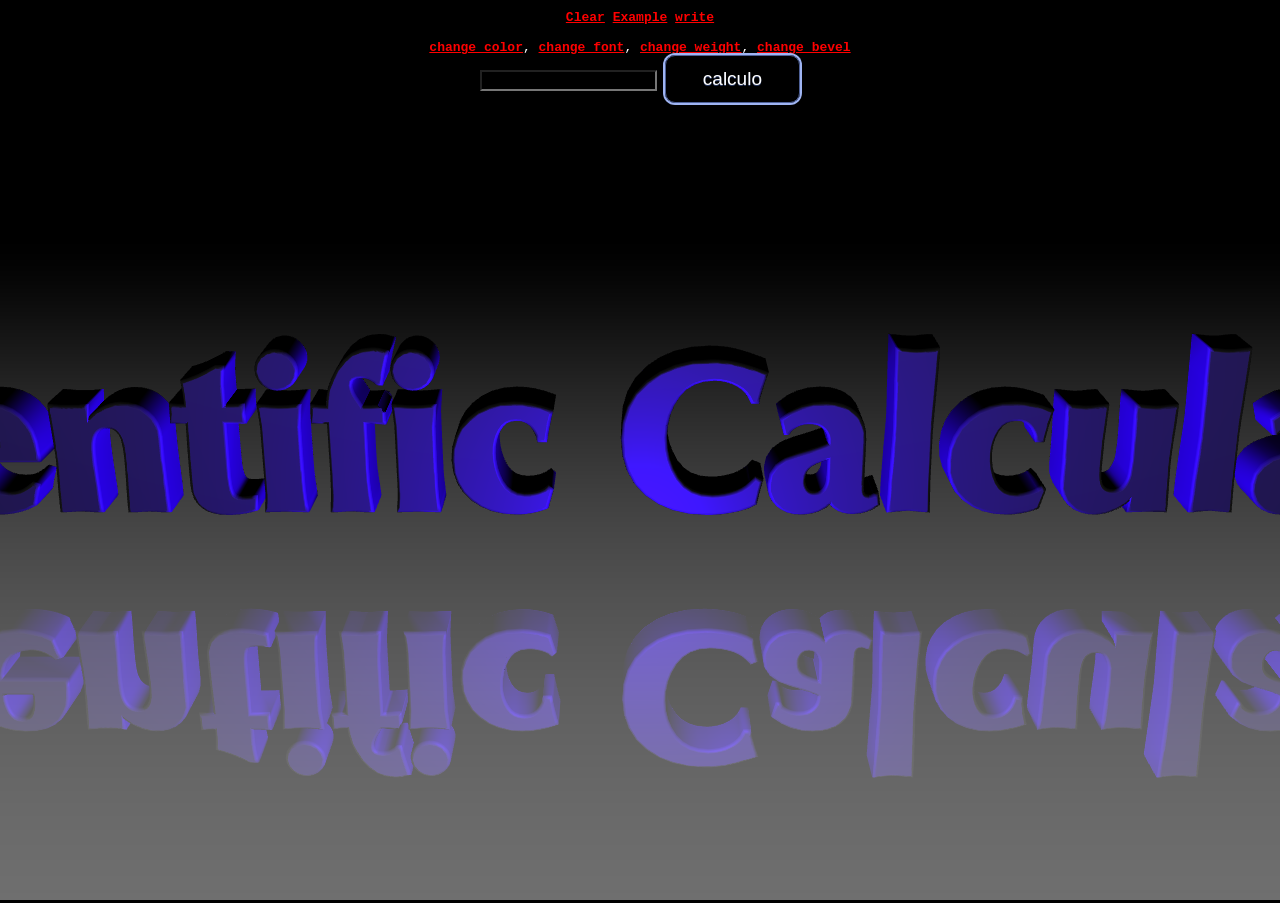
<file: index.html>
<!DOCTYPE html>
<html lang="en">
  <head>
    <meta http-equiv="content-type" content="text/html; charset=utf-8">
    <title>Calculo 3d</title>
    <meta name="viewport" content="width=device-width, user-scalable=no, minimum-scale=1.0, maximum-scale=1.0">
    <style>
			body {
				font-family: Monospace;
				background-color: #000;
				color: #fff;
				margin: 0px;
				overflow: hidden;
			}
			#info {
				position: absolute;
				top: 10px;
				width: 100%;
				text-align: center;
				z-index: 100;
				display:block;
			}
			#info a, .button { color: #f00; font-weight: bold; text-decoration: underline; cursor: pointer }


			#idedietexto{
 background-color: Transparent;
 color: white;

			}



#myButton {	-moz-box-shadow: 0px 0px 0px 2px #9fb4f2;
	-webkit-box-shadow: 0px 0px 0px 2px #9fb4f2;
	box-shadow: 0px 0px 0px 2px #9fb4f2;
	background-color:transparent;
	-moz-border-radius:10px;
	-webkit-border-radius:10px;
	border-radius:10px;
	border:1px solid #4e6096;
	display:inline-block;
	cursor:pointer;
	color:#ffffff;
	font-family:Arial;
	font-size:19px;
	padding:12px 37px;
	text-decoration:none;
	text-shadow:0px 1px 0px #283966;
}
#myButton:hover {
	
}
#myButton:active {
	position:relative;
	top:1px;
}

		</style>
  </head>
  <body>
    <div id="info"> <a onclick="limpiar()"  >Clear</a> <a href="comousar.html" target="_top" rel="noopener">Example</a> <a  onclick="ejemplo()">write</a>
      <br>
      <br>
      <span class="button" id="color">change color</span>, <span class="button"

        id="font">change font</span>, <span class="button" id="weight">change
        weight</span>, <span class="button" id="bevel">change bevel </span> <a

        id="permalink" href="#"></a>
      <div id="idedt"><input id="idedietexto" type="text"> <button id="myButton"

          onclick="yFunction()">calculo</button><br>   <div >
          	
          	<p id="idescri"></p>
          </div></div>
   
    </div>
    <script src="three.js"></script>
    <script src="GeometryUtils.js"></script>
    <script src="Detector.js"></script>
    <script src="stats.min.js"></script>
    <div id="mirender"></div>
    <script>


function comousarpag(x,y){
window.location
}


// value="(pi*(cos(0))+(3^2))"








		
			if ( ! Detector.webgl ) Detector.addGetWebGLMessage();
			THREE.Cache.enabled = true;
			var container, stats, permalink, hex, color;
			var camera, cameraTarget, scene, renderer;
			var group, textMesh1, textMesh2, textGeo, materials;
			var firstLetter = true;
			var text = "Scientific Calculator",
				height = 20,
				size = 70,
				hover = 30,
				curveSegments = 4,
				bevelThickness = 2,
				bevelSize = 1.5,
				bevelSegments = 3,
				bevelEnabled = true,
				font = undefined,
				fontName = "optimer", // helvetiker, optimer, gentilis, droid sans, droid serif
				fontWeight = "bold"; // normal bold
			var mirror = true;
			var fontMap = {
				"helvetiker": 0,
				"optimer": 1,
				"gentilis": 2,
				"droid/droid_sans": 3,
				"droid/droid_serif": 4
			};
			var weightMap = {
				"regular": 0,
				"bold": 1
			};
			var reverseFontMap = [];
			var reverseWeightMap = [];
			for ( var i in fontMap ) reverseFontMap[ fontMap[i] ] = i;
			for ( var i in weightMap ) reverseWeightMap[ weightMap[i] ] = i;
			var targetRotation = 0;
			var targetRotationOnMouseDown = 0;
			var mouseX = 0;
			var mouseXOnMouseDown = 0;
			var windowHalfX = window.innerWidth / 2;
			var windowHalfY = window.innerHeight / 2;
			var fontIndex = 1;
			init();
			animate();
			function decimalToHex( d ) {
				var hex = Number( d ).toString( 16 );
				hex = "000000".substr( 0, 6 - hex.length ) + hex;
				return hex.toUpperCase();
			}
			function init() {
				container =document.getElementById("mirender");// document.createElement( 'div' );
				document.body.appendChild( container );
				permalink = document.getElementById( "permalink" );
				// CAMERA
				camera = new THREE.PerspectiveCamera( 30, window.innerWidth / window.innerHeight, 1, 1500 );
				camera.position.set( 0, 400, 700 );
				cameraTarget = new THREE.Vector3( 0, 150, 0 );
				// SCENE
				scene = new THREE.Scene();
				scene.background = new THREE.Color( 0x000000 );
				scene.fog = new THREE.Fog( 0x000000, 250, 1400 );
				// LIGHTS
				var dirLight = new THREE.DirectionalLight( 0xffffff, 0.125 );
				dirLight.position.set( 0, 0, 1 ).normalize();
				scene.add( dirLight );
				var pointLight = new THREE.PointLight( 0xffffff, 1.5 );
				pointLight.position.set( 0, 100, 90 );
				scene.add( pointLight );
				// Get text from hash
				var hash = document.location.hash.substr( 1 );
				if ( hash.length !== 0 ) {
					var colorhash  = hash.substring( 0, 6 );
					var fonthash   = hash.substring( 6, 7 );
					var weighthash = hash.substring( 7, 8 );
					var bevelhash  = hash.substring( 8, 9 );
					var texthash   = hash.substring( 10 );
					hex = colorhash;
					pointLight.color.setHex( parseInt( colorhash, 16 ) );
					fontName = reverseFontMap[ parseInt( fonthash ) ];
					fontWeight = reverseWeightMap[ parseInt( weighthash ) ];
					bevelEnabled = parseInt( bevelhash );
					text = decodeURI( texthash );
					updatePermalink();
				} else {
					pointLight.color.setHSL( Math.random(), 1, 0.5 );
					hex = decimalToHex( pointLight.color.getHex() );
				}
				materials = [
					new THREE.MeshPhongMaterial( { color: 0xffffff, flatShading: true } ), // front
					new THREE.MeshPhongMaterial( { color: 0xffffff } ) // side
				];
				group = new THREE.Group();
				group.position.y = 100;
				scene.add( group );
				loadFont();
				var plane = new THREE.Mesh(
					new THREE.PlaneBufferGeometry( 10000, 10000 ),
					new THREE.MeshBasicMaterial( { color: 0xffffff, opacity: 0.5, transparent: true } )
				);
				plane.position.y = 100;
				plane.rotation.x = - Math.PI / 2;
				scene.add( plane );
				// RENDERER
				renderer = new THREE.WebGLRenderer( { antialias: true } );
				renderer.setPixelRatio( window.devicePixelRatio );
				renderer.setSize( window.innerWidth, window.innerHeight );
				container.appendChild( renderer.domElement );
				// STATS
				stats = new Stats();
				//container.appendChild( stats.dom );
				// EVENTS
        document.getElementById("mirender").addEventListener( 'mousedown', onDocumentMouseDown, false );
				//document.addEventListener( 'mousedown', onDocumentMouseDown, true );
				document.addEventListener( 'touchstart', onDocumentTouchStart, false );
				document.addEventListener( 'touchmove', onDocumentTouchMove, false );
				document.addEventListener( 'keypress', onDocumentKeyPress, false );
				document.addEventListener( 'keydown', onDocumentKeyDown, false );
				document.getElementById( "color" ).addEventListener( 'click', function() {
					pointLight.color.setHSL( Math.random(), 1, 0.5 );
					hex = decimalToHex( pointLight.color.getHex() );
					updatePermalink();
				}, false );
				document.getElementById( "font" ).addEventListener( 'click', function() {
					fontIndex ++;
					fontName = reverseFontMap[ fontIndex % reverseFontMap.length ];
					loadFont();
				}, false );
				document.getElementById( "weight" ).addEventListener( 'click', function() {
					if ( fontWeight === "bold" ) {
						fontWeight = "regular";
					} else {
						fontWeight = "bold";
					}
					loadFont();
				}, false );
				document.getElementById( "bevel" ).addEventListener( 'click', function() {
					bevelEnabled = !bevelEnabled;
					refreshText();
				}, false );
				//
				window.addEventListener( 'resize', onWindowResize, false );
			}
			function onWindowResize() {
				windowHalfX = window.innerWidth / 2;
				windowHalfY = window.innerHeight / 2;
				camera.aspect = window.innerWidth / window.innerHeight;
				camera.updateProjectionMatrix();
				renderer.setSize( window.innerWidth, window.innerHeight );
			}
			//
			function boolToNum( b ) {
				return b ? 1 : 0;
			}
			function updatePermalink() {
				var link = hex + fontMap[ fontName ] + weightMap[ fontWeight ] + boolToNum( bevelEnabled ) + "#" + encodeURI( text );
				permalink.href = "#" + link;
				window.location.hash = link;
			}
			function onDocumentKeyDown( event ) {
				if ( firstLetter ) {
					firstLetter = false;
					text = "";
				}
				var keyCode = event.keyCode;
				// backspace
				if ( keyCode == 8 ) {
					event.preventDefault();
					text = text.substring( 0, text.length - 1 );
					refreshText();
					return false;
				}
			}
			function onDocumentKeyPress( event ) {
				var keyCode = event.which;
				// backspace
				if ( keyCode == 8 ) {
					event.preventDefault();
				} else {
					var ch = String.fromCharCode( keyCode );
					text += ch;
					refreshText();
				}
			}
			function loadFont() {
				var loader = new THREE.FontLoader();
				loader.load( 'fonts/' + fontName + '_' + fontWeight + '.typeface.json', function ( response ) {
					font = response;
					refreshText();
				} );
			}
			function createText() {
				textGeo = new THREE.TextGeometry( text, {
					font: font,
					size: size,
					height: height,
					curveSegments: curveSegments,
					bevelThickness: bevelThickness,
					bevelSize: bevelSize,
					bevelEnabled: bevelEnabled
				});
				textGeo.computeBoundingBox();
				textGeo.computeVertexNormals();
				// "fix" side normals by removing z-component of normals for side faces
				// (this doesn't work well for beveled geometry as then we lose nice curvature around z-axis)
				if ( ! bevelEnabled ) {
					var triangleAreaHeuristics = 0.1 * ( height * size );
					for ( var i = 0; i < textGeo.faces.length; i ++ ) {
						var face = textGeo.faces[ i ];
						if ( face.materialIndex == 1 ) {
							for ( var j = 0; j < face.vertexNormals.length; j ++ ) {
								face.vertexNormals[ j ].z = 0;
								face.vertexNormals[ j ].normalize();
							}
							var va = textGeo.vertices[ face.a ];
							var vb = textGeo.vertices[ face.b ];
							var vc = textGeo.vertices[ face.c ];
							var s = THREE.GeometryUtils.triangleArea( va, vb, vc );
							if ( s > triangleAreaHeuristics ) {
								for ( var j = 0; j < face.vertexNormals.length; j ++ ) {
									face.vertexNormals[ j ].copy( face.normal );
								}
							}
						}
					}
				}
				var centerOffset = -0.5 * ( textGeo.boundingBox.max.x - textGeo.boundingBox.min.x );
				textGeo = new THREE.BufferGeometry().fromGeometry( textGeo );
				textMesh1 = new THREE.Mesh( textGeo, materials );
				textMesh1.position.x = centerOffset;
				textMesh1.position.y = hover;
				textMesh1.position.z = 0;
				textMesh1.rotation.x = 0;
				textMesh1.rotation.y = Math.PI * 2;
				group.add( textMesh1 );
				if ( mirror ) {
					textMesh2 = new THREE.Mesh( textGeo, materials );
					textMesh2.position.x = centerOffset;
					textMesh2.position.y = -hover;
					textMesh2.position.z = height;
					textMesh2.rotation.x = Math.PI;
					textMesh2.rotation.y = Math.PI * 2;
					group.add( textMesh2 );
				}
			}
			function refreshText() {
				updatePermalink();
				group.remove( textMesh1 );
				if ( mirror ) group.remove( textMesh2 );
				if ( !text ) return;
				createText();
			}
			function onDocumentMouseDown( event ) {
				event.preventDefault();
				document.addEventListener( 'mousemove', onDocumentMouseMove, false );
				document.addEventListener( 'mouseup', onDocumentMouseUp, false );
				document.addEventListener( 'mouseout', onDocumentMouseOut, false );
				mouseXOnMouseDown = event.clientX - windowHalfX*0.6;
				targetRotationOnMouseDown = targetRotation;
			}
			function onDocumentMouseMove( event ) {
				mouseX = (event.clientX - windowHalfX)*0.4;
				targetRotation = targetRotationOnMouseDown + ( mouseX - mouseXOnMouseDown ) * 0.02;
			}
			function onDocumentMouseUp( event ) {
				document.removeEventListener( 'mousemove', onDocumentMouseMove, false );
				document.removeEventListener( 'mouseup', onDocumentMouseUp, false );
				document.removeEventListener( 'mouseout', onDocumentMouseOut, false );
			}
			function onDocumentMouseOut( event ) {
				document.removeEventListener( 'mousemove', onDocumentMouseMove, false );
				document.removeEventListener( 'mouseup', onDocumentMouseUp, false );
				document.removeEventListener( 'mouseout', onDocumentMouseOut, false );
			}
			function onDocumentTouchStart( event ) {
				if ( event.touches.length == 1 ) {
					event.preventDefault();
					mouseXOnMouseDown = event.touches[ 0 ].pageX - windowHalfX;
					targetRotationOnMouseDown = targetRotation;
				}
			}
			function onDocumentTouchMove( event ) {
				if ( event.touches.length == 1 ) {
					event.preventDefault();
					mouseX = event.touches[ 0 ].pageX - windowHalfX;
					targetRotation = targetRotationOnMouseDown + ( mouseX - mouseXOnMouseDown ) * 0.05;
				}
			}
			//
			function animate() {
				requestAnimationFrame( animate );
				render();
				stats.update();
			}
			function render() {
				group.rotation.y += ( targetRotation - group.rotation.y ) * 0.05;
				camera.lookAt( cameraTarget );
				renderer.clear();
				renderer.render( scene, camera );
			}
		</script>
    <script type="text/javascript" src="fooplot.js" charset="utf-8"></script>
    <div id="container"></div>
  </body>
</html>
</file>
